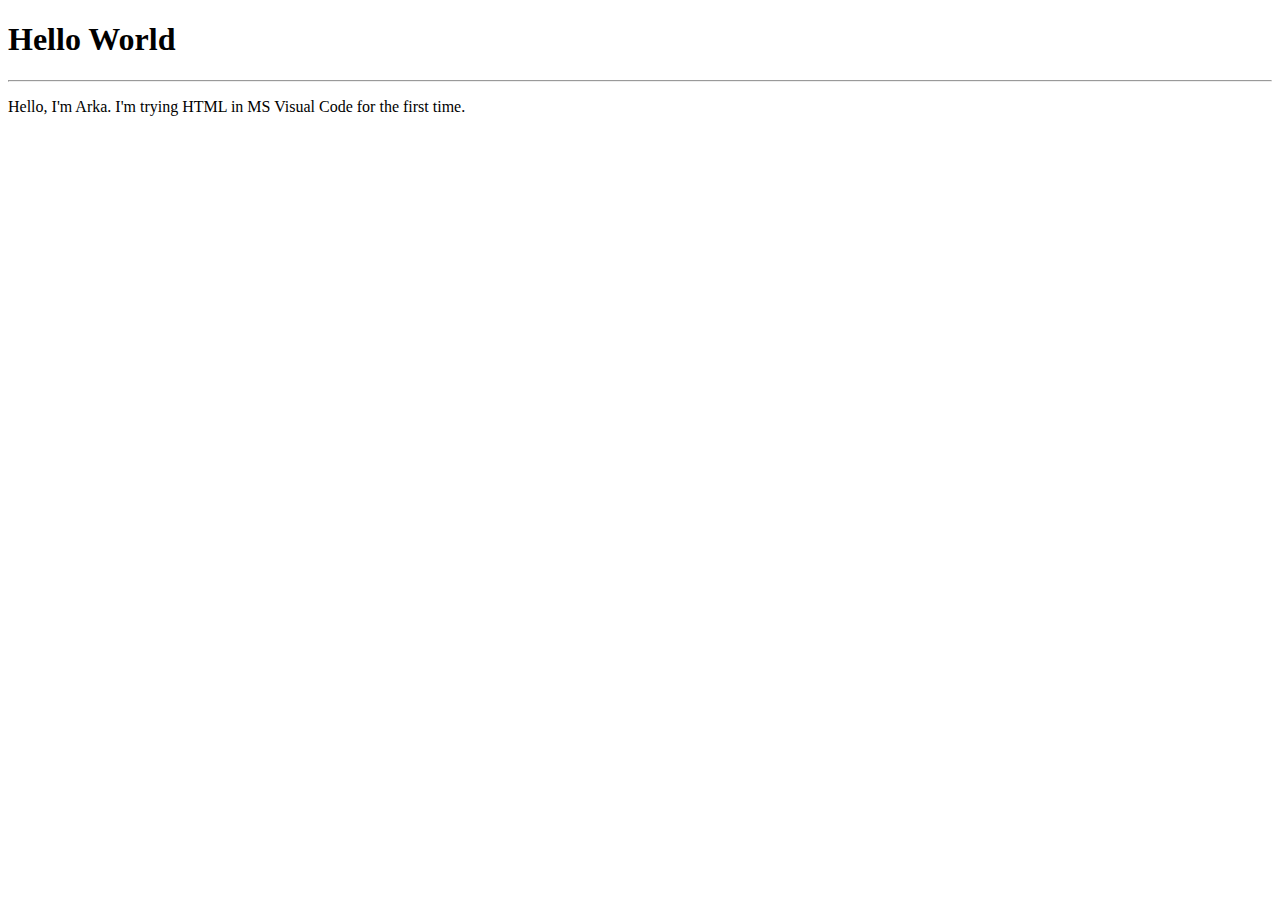
<file: WebDev/First.html>
<!DOCTYPE html>
<html>

<head>
 <title>First HTML </title>
 </head>

<body>
    <h1>Hello World</h1>
    <hr/>
    <p>Hello, I'm Arka. I'm trying HTML in MS Visual Code for the first time.</p>
</body>
</html>
</file>
